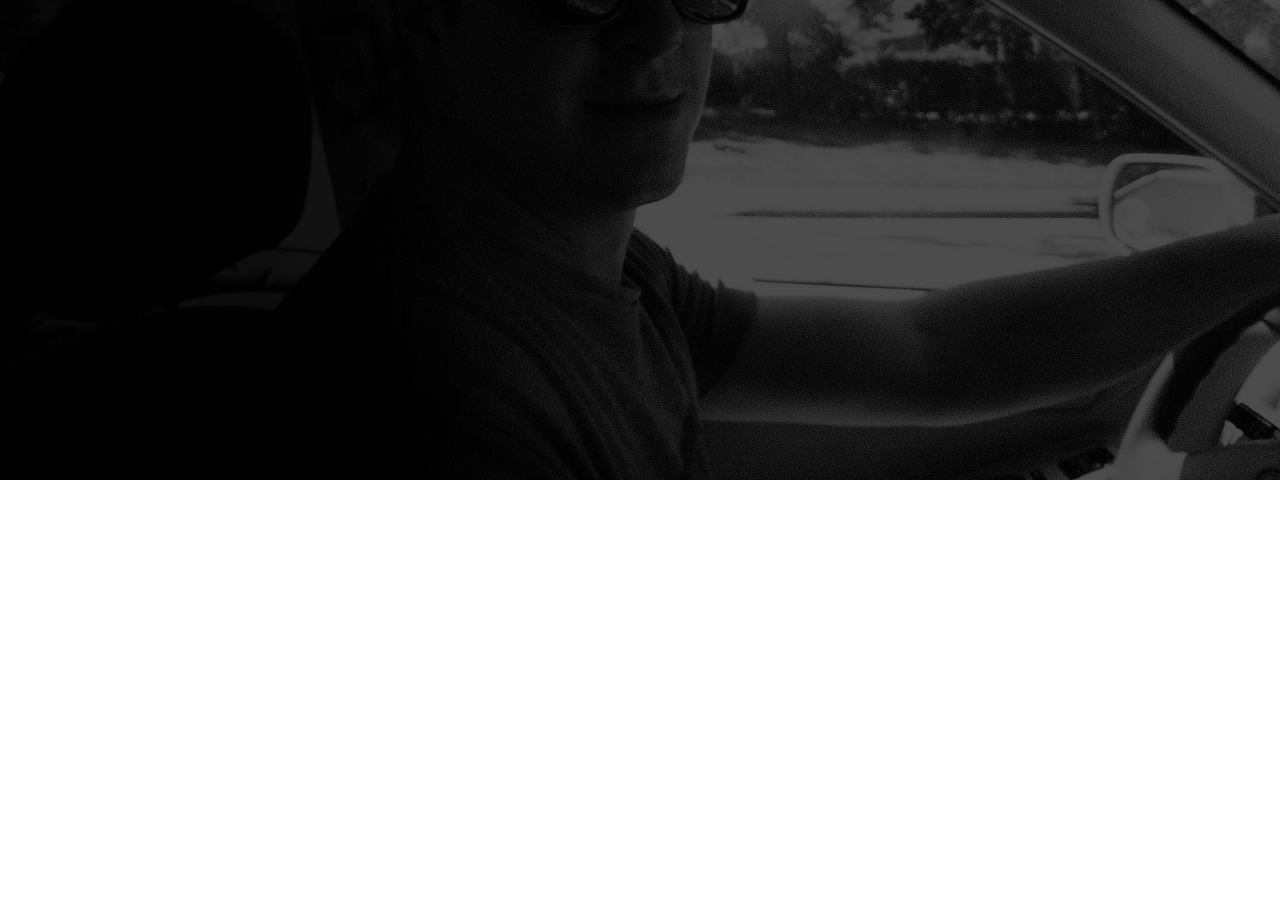
<file: algorithm.html>
<!-- 固定宽度，两列布局 -->
<!DOCTYPE html>
<html>
<head>
<link rel="stylesheet" type="text/css" href="./css/styles.css">
</head>
<body>
	<div class="mainDiv">

	</div>
	<script type="text/javascript">
	/*判断一个数字是否是质数：
	质数（prime number）又称素数，有无限个。除了1和它本身以外不再被其他的除数整除。*/
		function isPrime(number){
			if (typeof number!=='number'||!Number.isInteger(number))
			 {
			 	return false;
			 };
			 if (number<2) {return false};
			 if (number===2) {
			 	return true
			 }else if(number%2===0){
			 	return false;
			 };
			 var squareRoot=Math.sqrt(number);
			 for(var i=3;i<=squareRoot;i+=2){
			 	if (number%i===0) {
			 		return false;
			 	};
			 }
			 return true;
		}
		
		/*给任意一个偶数，找出他的所有的质数因子*/
		function primeFactor(n){
			var factors=[],
				divistor=2;
			if(typeof n !=='number'||!Number.isInteger(n)){
				return 0;
			};
			if(n%2!==0||n===0){return 0;}
			while(n>=2){
				if(n%divistor===0){
					factors.push(divistor);
					n=n/divistor;
				}else{
					divistor++;
				}
			}
			return factors;
		}
		/*给定一个数，如何求Fibonacci值：：F（0）=0，F（1）=1，F（n）=F(n-1)+F(n-2)（n≥2）*/
		
		function fibonacci(n){
			if(n<2){
				return n;
			}
			return fibonacci(n-1)+fibonacci(n-2);
		}
		/*找出两个数的最大公约数*/
		/*比如说有要求a、b两个整数的最大公约数，a＞b，那么我们先用a除以b，得到商8，余数r1：a÷b＝q1…r1我们当然也可以把上面这个式子改写成乘法式：a＝b*q1＋r1------l）如果r1＝0，那么b就是a、b的最大公约数。要是r1≠0，就继续除，用b除以r1，我们也可以有和上面一样的式子：b＝r1*q2＋r2------如果余数r2＝0，那么r1就是所求的最大公约数。*/
		function getBigFactor(a,b){
			if(b==0){
				return a;
			}
			return getBigFactor(b,a%b)
		}

		/*数组去重*/
		function duplicateArr(Arr){
			var exists={},
			     result=[];
			var elem;
			for (var i = 0;i <= Arr.length; i++) {
				elem=Arr[i]
				if(!exists[elem]){
					result.push(elem);
					exists[elem]=true;
				}
				
			};
			return result;
		}
		alert(duplicateArr([2,34,5,2,5,6]));

	</script>
	
</body>
</html>
</file>
<file: css/styles.css>
*{margin:0;padding: 0;font-size: 14px}
body{background-color:#111;background: url(../imgs/bg.png) no-repeat center center;background-size: cover;}
/*两列布局*/
.page{max-width: 100%;background-color: transparent;}
.header{width: 100%;height:2.5em;}
/*导航栏*/
.header ul{list-style:none;}
.header li{float:left;}
.header a:link{display: block;height: 30px;line-height: 30px;width: 100px;background-color: #CCC;margin-bottom: 1px;text-align:center;}
.header a:hover{background-color: #F60;color: #FFF}
a:link{text-decoration: none;}
a:hover{text-decoration: none;}
a:visited{text-decoration: none;}
a:active{text-decoration: none;}

.mainContent{margin-right:20%;}
/*焦点轮播*/
#container { width: 600px; height: 400px; border: 3px solid #333; overflow: hidden; position: relative;}
#list { width: 4200px; height: 400px; position: absolute; z-index: 1;}
#list img { float: left;}
#buttons { position: absolute; height: 10px; width: 100px; z-index: 2; bottom: 20px; left: 250px;}
#buttons span { cursor: pointer; float: left; border: 1px solid #fff; width: 10px; height: 10px; border-radius: 50%; background: #333; margin-right: 5px;}
#buttons .on {  background: orangered;}
.arrow { cursor: pointer; display: none; line-height: 39px; text-align: center; font-size: 36px; font-weight: bold; width: 40px; height: 40px;  position: absolute; z-index: 2; top: 180px; background-color: RGBA(0,0,0,.3); color: #fff;}
.arrow:hover { background-color: RGBA(0,0,0,.7);}
#container:hover .arrow { display: block;}
#prev { left: 20px;}
#next { right: 20px;}





.siderBar{width:20%;height:300px;float:right;background:#AAA;}



/*倒计时*/
.txtShow{background-color: rgba(0,0,0,0.8);min-width:20%;line-height: 2em;letter-spacing: 0.2em;color: white;text-align: center;}
</file>
